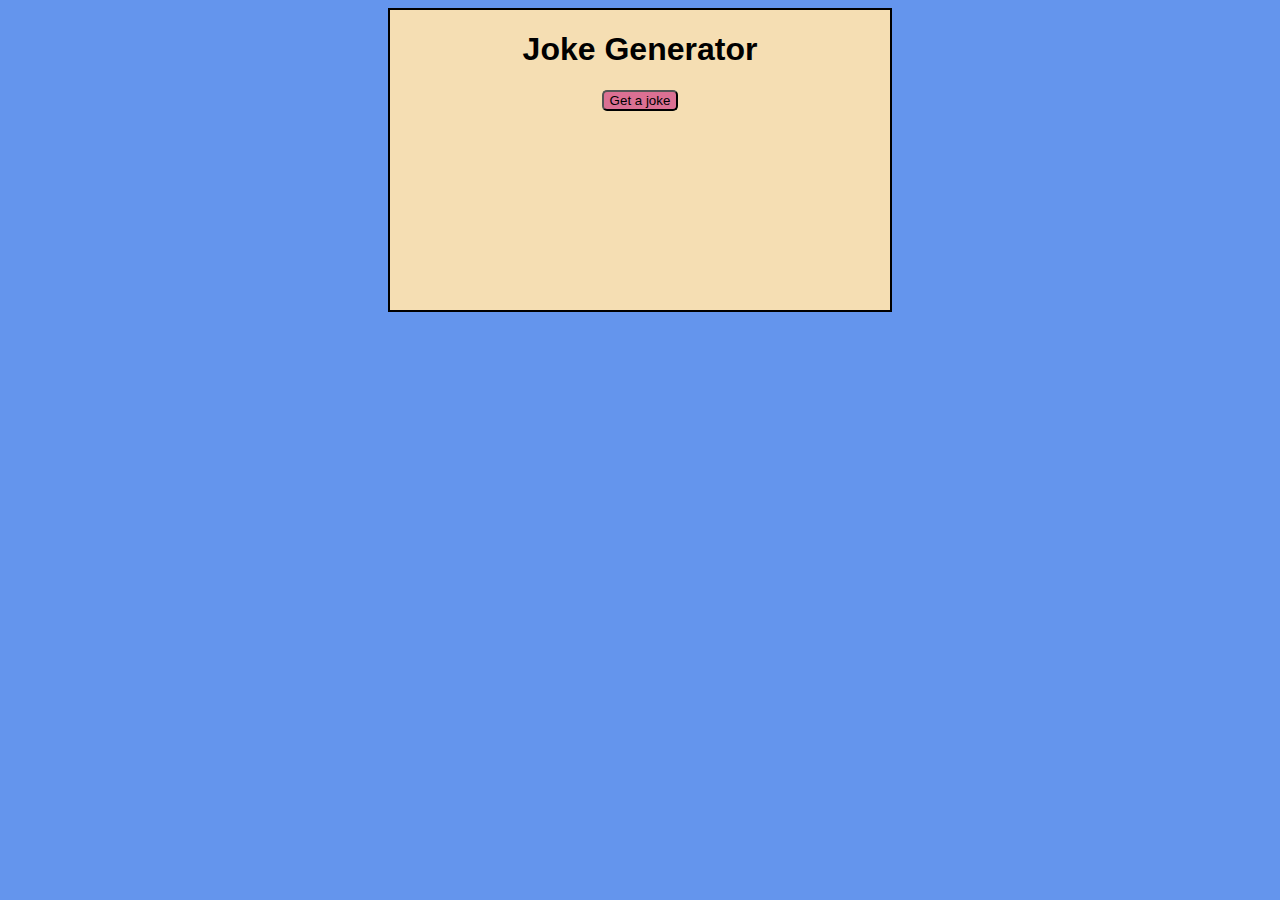
<file: joke generator/index.html>
<!DOCTYPE html>
<head>
    <title>joke generator</title>
    <link rel="stylesheet" href="style.css">
</head>

<body>
    <div id="container">
        <h1>Joke Generator</h1>
        <button id="joke-button">Get a joke</button>

        <div id="joke-container">
            <p id="setup"></p>
            <p id="punchline"></p>
        </div>
    </div>

    <script src="script.js"></script>
</body>

</html>
</file>
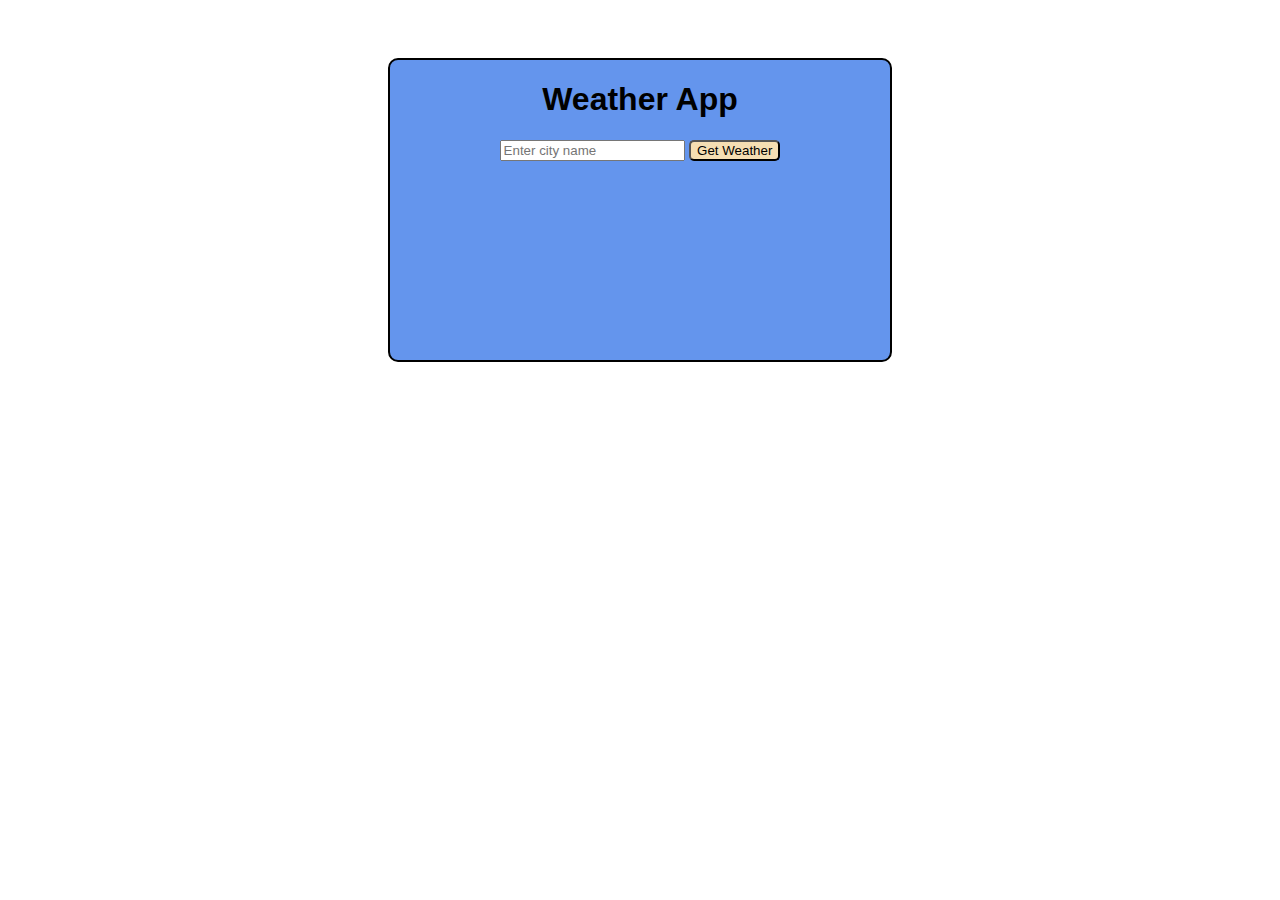
<file: weatherApp.js/index.html>
<!DOCTYPE html>
<html lang="en">
  <head>
    <title>Weather App</title>
    <link rel="stylesheet" href="style.css">
  </head>
  <body>

    <div id="container">
        <h1>Weather App</h1>
        <input type="text" id="input-city" placeholder="Enter city name">
        <button id="weather-button">Get Weather</button>

        <div id="weather-container">
            <p id="city"></p>
            <p id="temperature"></p>
            <p id="feels-like"></p>
            <p id="humidity"></p>
        </div>
    </div>

	<script src="script.js"></script>
  </body>
</html>
</file>
<file: joke generator/style.css>
body{
    font-family: Arial, Helvetica, sans-serif;
    background-color: cornflowerblue;
    display: flex;
    justify-content: center;
    align-items: center;
}

#container{
    height: 300px;
    width: 500px;
    border:2px solid black ;
    background-color: wheat;
    text-align: center;
}

#joke-button{
    cursor: pointer;
    background-color:palevioletred ;
    border-radius: 5px;
}

#setup{
    margin-top: 40px;
    font-weight: bold;
}
</file>
<file: weatherApp.js/style.css>
body{
    font-family: Arial, Helvetica, sans-serif;
    background: url('https://images.unsplash.com/photo-1504253163759-c23fccaebb55?q=80&w=1000&auto=format&fit=crop&ixlib=rb-4.0.3&ixid=M3wxMjA3fDB8MHxleHBsb3JlLWZlZWR8MXx8fGVufDB8fHx8fA%3D%3D');
    display: flex;
    justify-content: center;
    align-items: center;
}

#container{
    margin-top: 50px;
    height: 300px;
    width: 500px;
    background-color: cornflowerblue;
    border: 2px solid black;
    text-align: center;
    border-radius: 10px;
}

#weather-button{
    cursor: pointer;
    background-color: wheat;
    border-radius: 5px;
}

#city{
    margin-top: 40px;
    font-weight: bold;
}

#temperature{
    font-weight: bold;
}
</file>
